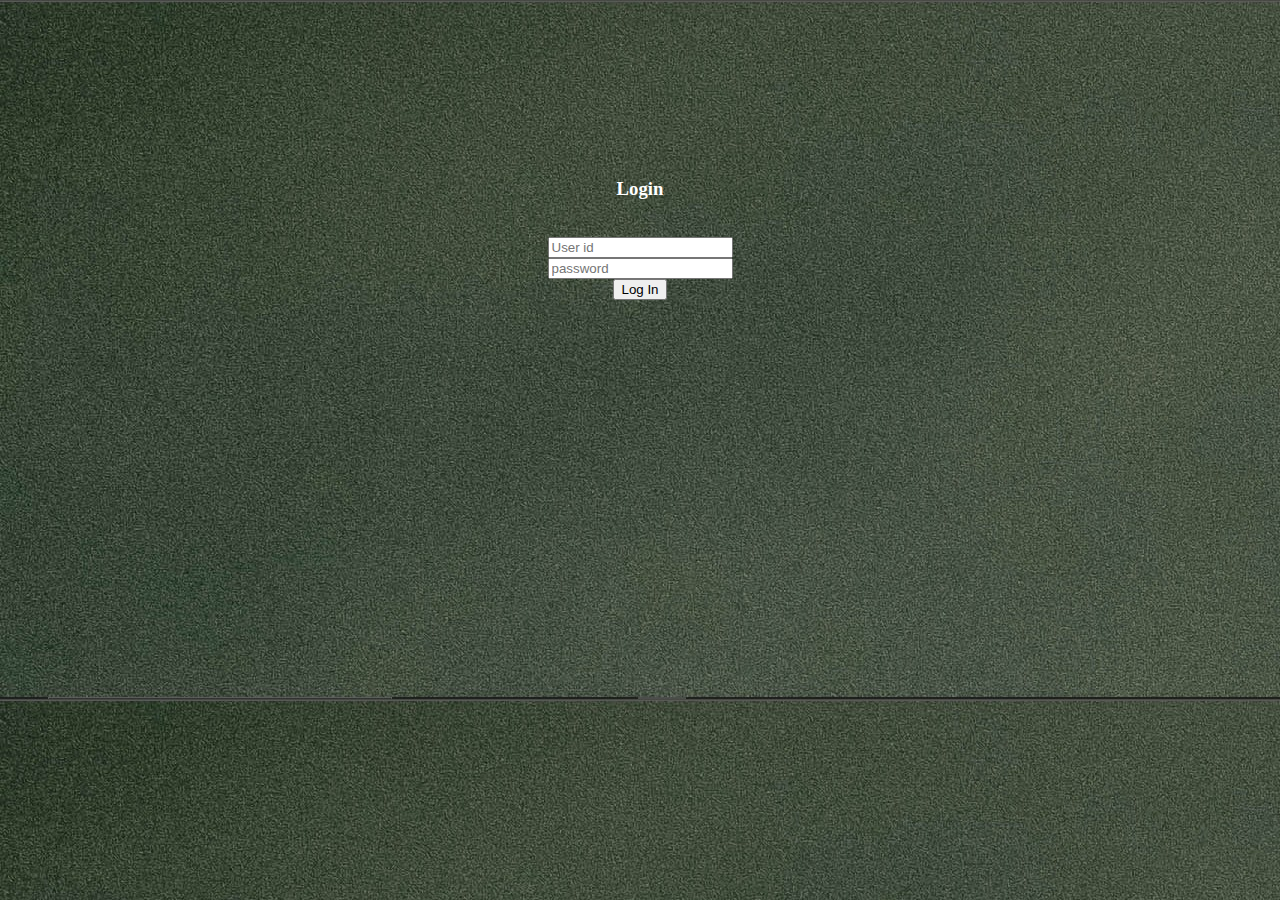
<file: index.html>
<!doctype html>
<html lang="en">
  <head>
    <!-- Required meta tags -->
    <meta charset="utf-8">
    <meta name="viewport" content="width=device-width, initial-scale=1">

    <!-- Bootstrap CSS -->
    <link href="https://cdn.jsdelivr.net/npm/bootstrap@5.1.3/dist/css/bootstrap.min.css" rel="stylesheet" integrity="sha384-1BmE4kWBq78iYhFldvKuhfTAU6auU8tT94WrHftjDbrCEXSU1oBoqyl2QvZ6jIW3" crossorigin="anonymous">

    <title>To-do list/Login</title>
    <link rel="stylesheet" href="./css/style.css">
  </head>
  <body background="./images/background.jpg">
      <form action="./todo.html" id="forms">
         <div class="log-m">
             <div class="container">
                 <div class="row">
                   <div class="col"><!-- first --></div>
                   <div class="col"><!-- second --></div>
                   <div class="col log-sub">
                    <h3 style="color: white;">Login</h3><br>
                     <input type="text" placeholder="User id" class="input-group" id="logusr">
                     <br>
                     <input type="password" placeholder="password" class="input-group" id="logpwd">
                     <label for="error" id="error" style="text-align: left;"></label>
                     <br>
                     <button class="btn btn-secondary btn-sm input-group" id="key">Log In</button>
                   </div>
                 </div>
               </div>
         </div>
      </form>


      <script src="./script/validate.js"></script>
    <!-- Optional JavaScript; choose one of the two! -->

    <!-- Option 1: Bootstrap Bundle with Popper -->
    <script src="https://cdn.jsdelivr.net/npm/bootstrap@5.1.3/dist/js/bootstrap.bundle.min.js" integrity="sha384-ka7Sk0Gln4gmtz2MlQnikT1wXgYsOg+OMhuP+IlRH9sENBO0LRn5q+8nbTov4+1p" crossorigin="anonymous"></script>

    <!-- Option 2: Separate Popper and Bootstrap JS -->
    <!--
    <script src="https://cdn.jsdelivr.net/npm/@popperjs/core@2.10.2/dist/umd/popper.min.js" integrity="sha384-7+zCNj/IqJ95wo16oMtfsKbZ9ccEh31eOz1HGyDuCQ6wgnyJNSYdrPa03rtR1zdB" crossorigin="anonymous"></script>
    <script src="https://cdn.jsdelivr.net/npm/bootstrap@5.1.3/dist/js/bootstrap.min.js" integrity="sha384-QJHtvGhmr9XOIpI6YVutG+2QOK9T+ZnN4kzFN1RtK3zEFEIsxhlmWl5/YESvpZ13" crossorigin="anonymous"></script>
    -->
  </body>
</html>
</file>
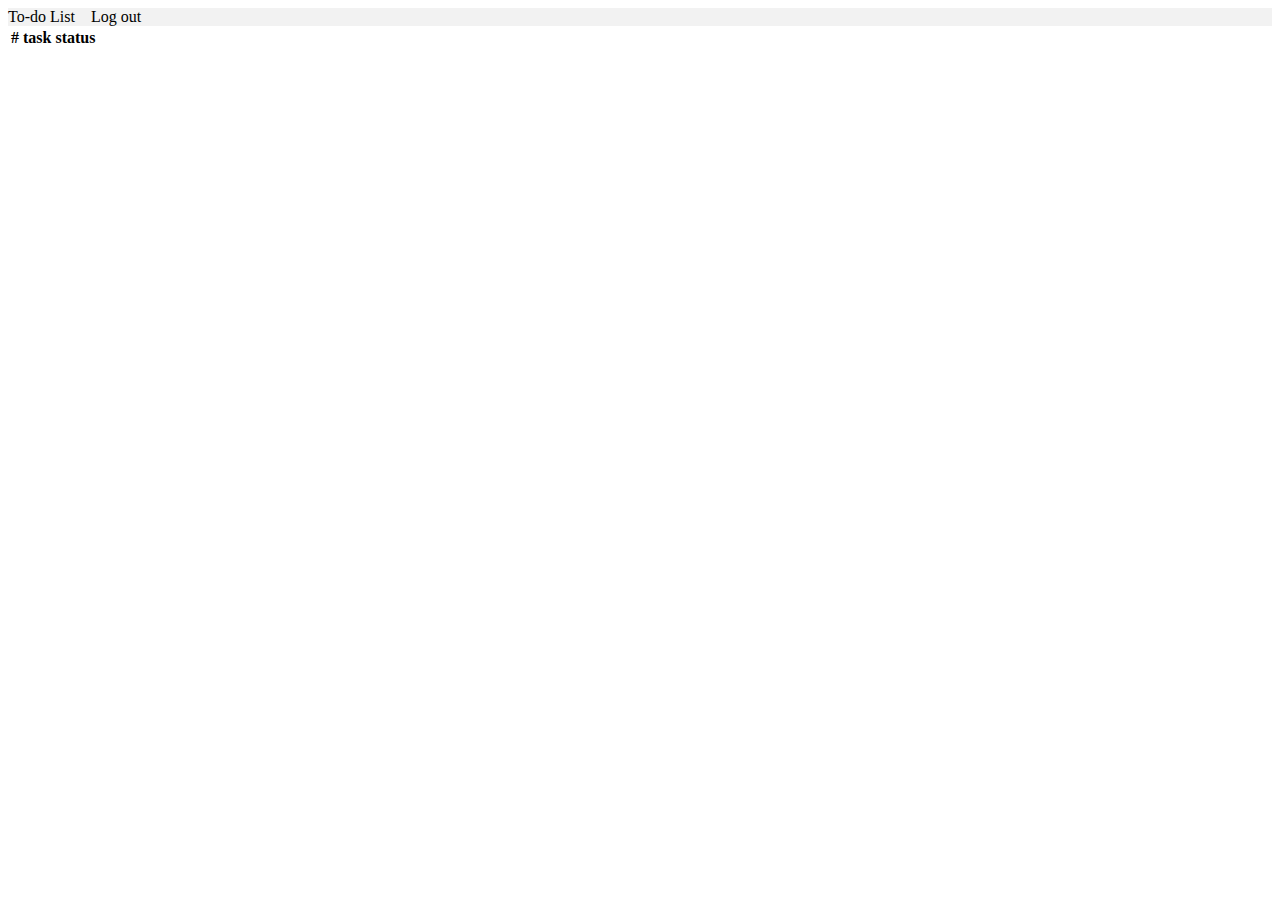
<file: todo.html>
<!doctype html>
<html lang="en">
  <head>
    <!-- Required meta tags -->
    <meta charset="utf-8">
    <meta name="viewport" content="width=device-width, initial-scale=1">

    <!-- Bootstrap CSS -->
    <link href="https://cdn.jsdelivr.net/npm/bootstrap@5.1.3/dist/css/bootstrap.min.css" rel="stylesheet" integrity="sha384-1BmE4kWBq78iYhFldvKuhfTAU6auU8tT94WrHftjDbrCEXSU1oBoqyl2QvZ6jIW3" crossorigin="anonymous">

    <title>To-do list</title>
    <link rel="stylesheet" href="./css/to-do.css">
  </head>
  <body>
    <div id="nav-bar">
      <nav class="navbar navbar-light"  style="background-color: #f2f2f2;">
        <form class="container-fluid justify-content-start">
          <div class="col-md-12 text-left">
            <a class="btn btn-sm btn-outline-secondary" id="list" role="button">To-do List</a>
            <a class="btn btn-sm btn-outline-secondary" id="logout" role="button">Log out</a>
          </div>
        </form>
      </nav>
    </div>

    <div class="table-responsive">
      <table class="table table-striped">
        <thead>
          <tr>
            <th scope="col">#</th>
            <th scope="col">task</th>
            <th scope="col">status</th>
          </tr>
        </thead>
      </thead>
      <tbody id="tbody">
      </tbody>
      </table> 
    </div>
    

    <script src="./script/to-do.js"></script>
    <!-- Optional JavaScript; choose one of the two! -->

    <!-- Option 1: Bootstrap Bundle with Popper -->
    <script src="https://cdn.jsdelivr.net/npm/bootstrap@5.1.3/dist/js/bootstrap.bundle.min.js" integrity="sha384-ka7Sk0Gln4gmtz2MlQnikT1wXgYsOg+OMhuP+IlRH9sENBO0LRn5q+8nbTov4+1p" crossorigin="anonymous"></script>

    <!-- Option 2: Separate Popper and Bootstrap JS -->
    <!--
    <script src="https://cdn.jsdelivr.net/npm/@popperjs/core@2.10.2/dist/umd/popper.min.js" integrity="sha384-7+zCNj/IqJ95wo16oMtfsKbZ9ccEh31eOz1HGyDuCQ6wgnyJNSYdrPa03rtR1zdB" crossorigin="anonymous"></script>
    <script src="https://cdn.jsdelivr.net/npm/bootstrap@5.1.3/dist/js/bootstrap.min.js" integrity="sha384-QJHtvGhmr9XOIpI6YVutG+2QOK9T+ZnN4kzFN1RtK3zEFEIsxhlmWl5/YESvpZ13" crossorigin="anonymous"></script>
    -->
  </body>
</html>
</file>
<file: css/style.css>
/* login page */
.label-login{
    font-family: Quicksand;
    font-weight: bold;
}
.log-m{
    padding-top: 12%;
}
.log-sub{
    text-align: center;
    font-family: Quicksand;
    font-weight: bold;
}
</file>
<file: css/to-do.css>
.btn{
    margin-right: 12px;
    
}
.nav-bar{
    text-align: right;
}
</file>
